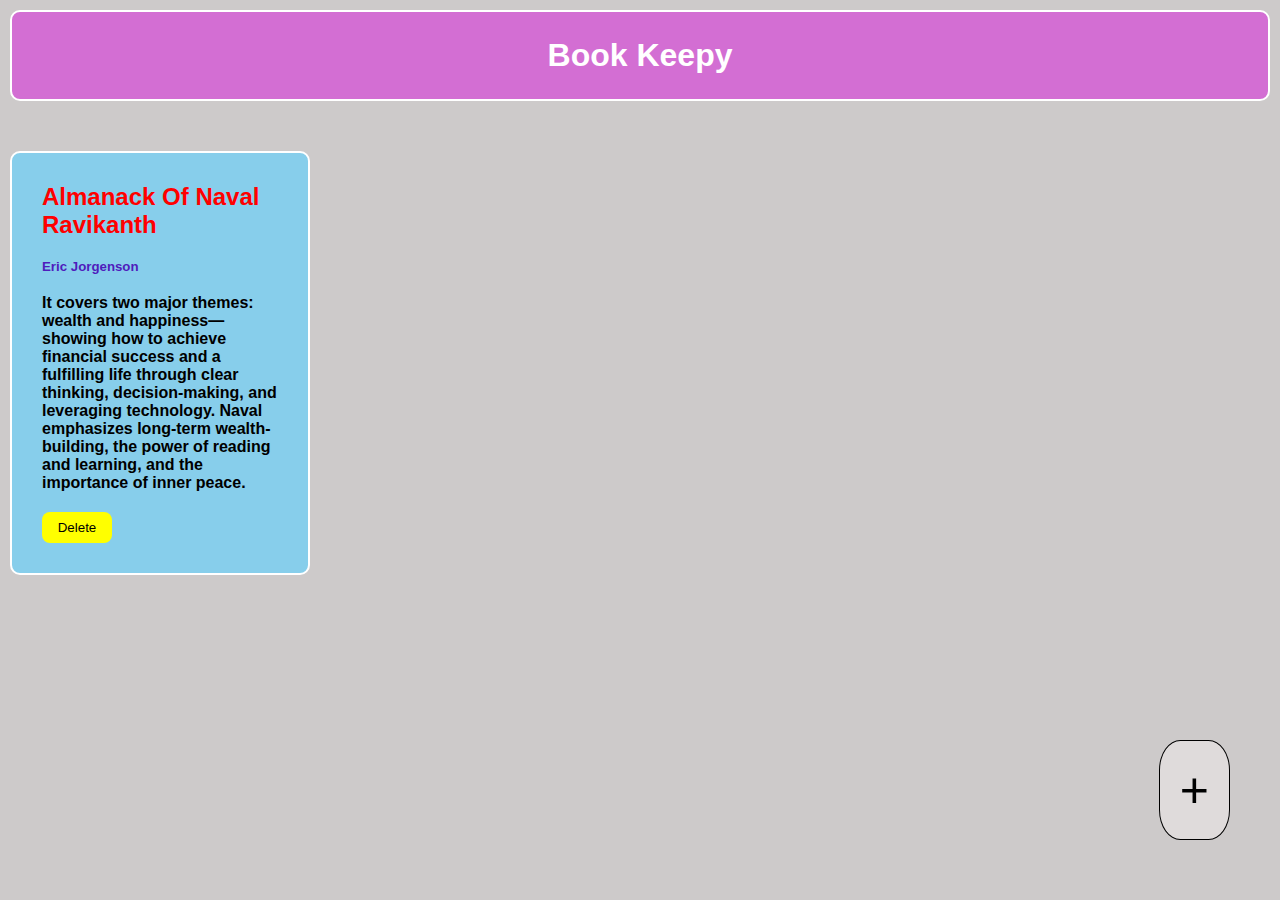
<file: Book-keepy/index.html>
<!DOCTYPE html>
<html>

<head>
    <title>BOOK KEEPY KEEP YOUR BOOKS SAFE.....</title>
    <link rel="stylesheet" href="book-keepy.css" />
</head>

<body>
    <div class=navbar>
        <h1>Book Keepy</h1>
    </div>
    <div class="container">
        <div class="bookcontainer">
            <h2>Almanack Of Naval Ravikanth</h2>
            <h5>Eric Jorgenson</h5>
            <p>It covers two major themes: wealth and happiness—showing how to achieve financial 
                success and a fulfilling life through clear thinking, 
                decision-making, and leveraging technology.
                 Naval emphasizes long-term wealth-building, 
                 the power of reading and learning, and the importance of inner peace. </p>
            <button onclick="finish(event)">Delete</button>
        </div>
    </div>

    <div class="overlay"></div>
    <div class="popup">
        <h2>Add Book</h2>
        <form class="popup-box">
            <input placeholder="title" id="booktitle">
            <input placeholder="author" id="bookauthor">
            <textarea placeholder="Type your description here..." id="bookdescription"></textarea>
        </form>
        <button id="addBook">Add</button>
        <button id="cancel">Cancel</button>
    </div>

    <button class="addNew">+</button>
    <script src="book-keepy.js"></script>
</body>

</html>
</file>
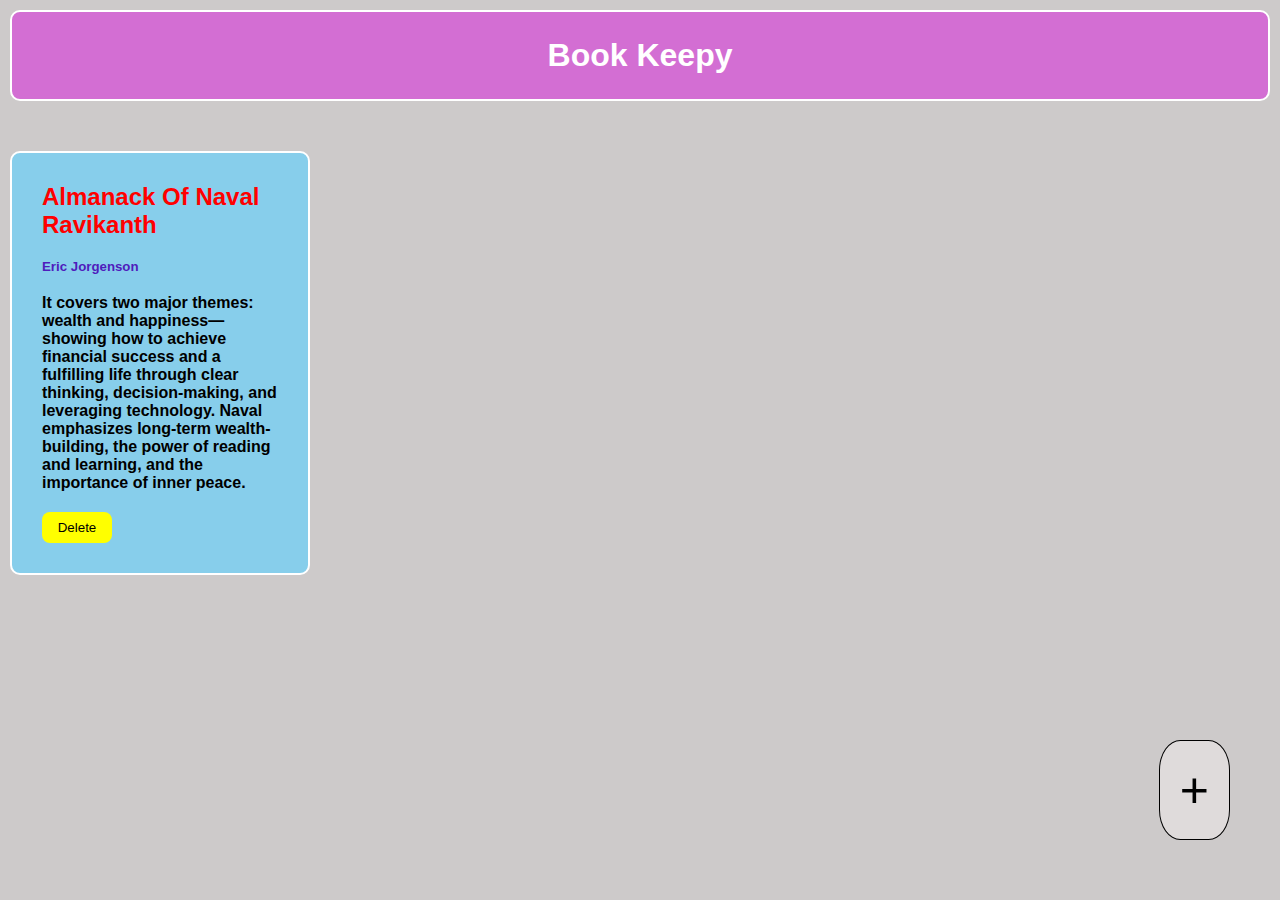
<file: Book-keepy/book-keepy.html>
<!DOCTYPE html>
<html>

<head>
    <title>BOOK KEEPY KEEP YOUR BOOKS SAFE.....</title>
    <link rel="stylesheet" href="book-keepy.css" />
</head>

<body>
    <div class=navbar>
        <h1>Book Keepy</h1>
    </div>
    <div class="container">
        <div class="bookcontainer">
            <h2>Almanack Of Naval Ravikanth</h2>
            <h5>Eric Jorgenson</h5>
            <p>It covers two major themes: wealth and happiness—showing how to achieve financial 
                success and a fulfilling life through clear thinking, 
                decision-making, and leveraging technology.
                 Naval emphasizes long-term wealth-building, 
                 the power of reading and learning, and the importance of inner peace. </p>
            <button onclick="finish(event)">Delete</button>
        </div>
    </div>

    <div class="overlay"></div>
    <div class="popup">
        <h2>Add Book</h2>
        <form class="popup-box">
            <input placeholder="title" id="booktitle">
            <input placeholder="author" id="bookauthor">
            <textarea placeholder="Type your description here..." id="bookdescription"></textarea>
        </form>
        <button id="addBook">Add</button>
        <button id="cancel">Cancel</button>
    </div>

    <button class="addNew">+</button>
    <script src="book-keepy.js"></script>
</body>

</html>
</file>
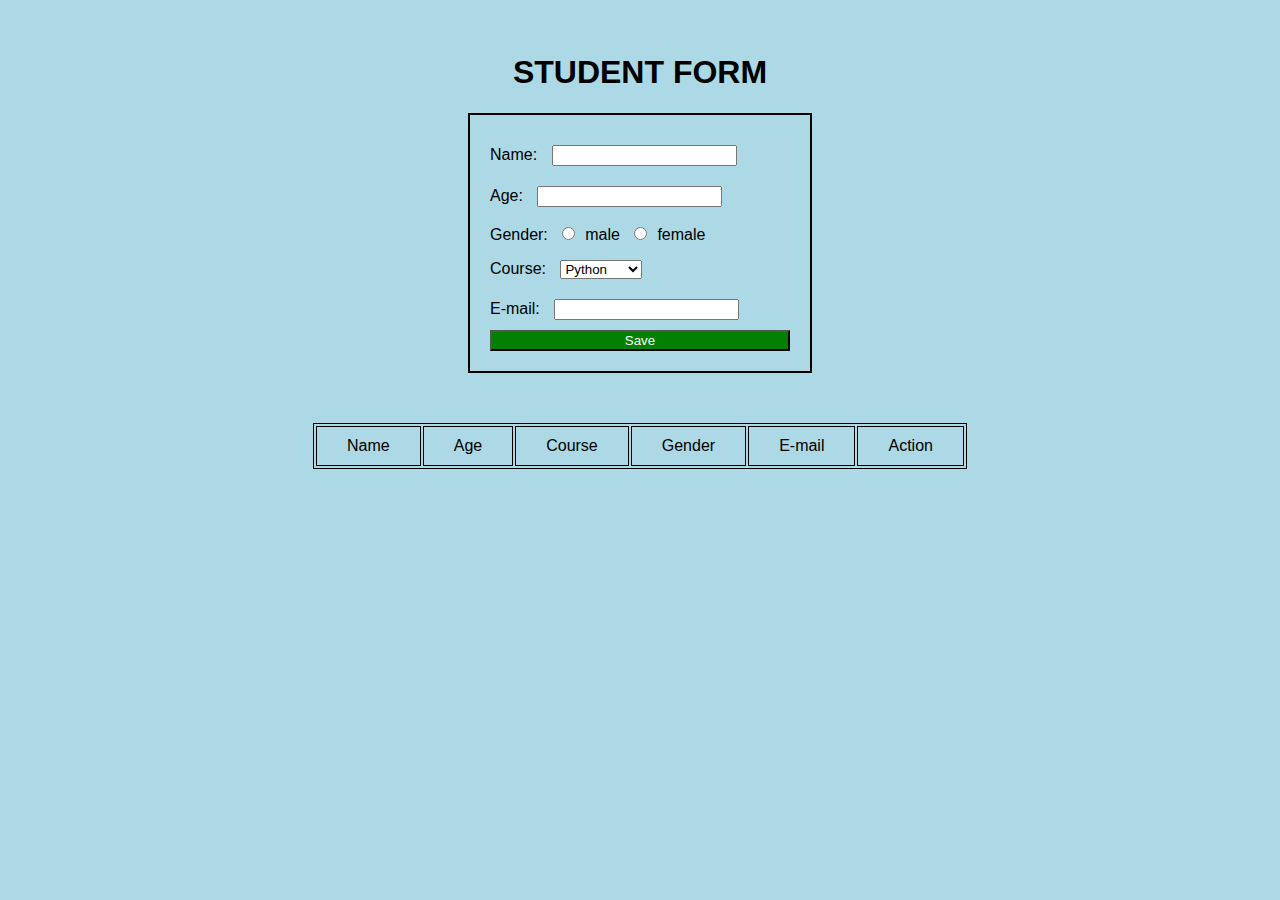
<file: Student-Form/student-form.html>
<!DOCTYPE html>
<html>
  <head>
    <title>Hello, World!</title>
    <link rel="stylesheet" href="student-form.css" />
  </head>
  <body>
    <h1>STUDENT FORM</h1>
    <form id="elements">
      <label>Name:</label>
      <input type="text" id="Name"><br>
      
      <label>Age:</label>
      <input type="number" id="Age"><br>
      
      <label>Gender:</label>
      <input type="radio" name="Gender"value="Male">male
      <input type="radio" name="Gender"value="Female">female<br>
      
      <label>Course:</label>
      <select id="Course">
      <option value="Python">Python</option>
      <option value="CSS">CSS</option>
      <option value="Javascript">Javascript</option>
      </select><br>
      
      <label>E-mail:</label>
      <input type="email" id="Email"><br>
      
      <button onclick="addItem(event)"type="submit">Save</button>
      
    </form>
    <table id="tableForm">
      <thead>
      <tr>
        <td>Name</td>
        <td>Age</td>
        <td>Course</td>
        <td>Gender</td>
        <td>E-mail</td>
        <td>Action</td>
      </tr>
      </thead>
      <tbody id="tableb">
        <!--student data will be added here-->
      </tbody>
      </table>
      
    <script src="student-form.js"></script>
  </body>
</html>
</file>
<file: Book-keepy/book-keepy.css>
*{
    margin: 0px;
    padding: 0px;
}
body{
    font-family: Arial;
    background-color:rgb(205, 202, 202);
    max-height: 300px;
  }
  .title {
      color: #5C6AC4;
  }
  .navbar{
    background-color: rgb(211, 110, 211);
    color:white;
    padding: 25px;
    margin:10px;
    border-radius: 10px;
    border: solid 2px white;
    text-align: center;
  }
  .container{
    padding:10px;
    margin: 40px 0px;
    width:100%;
    display:flex;
    flex-wrap: wrap;
    gap: 20px;
  }
  .bookcontainer{
    padding:20px;
    border: solid 2px white;
    background-color: skyblue;
    border-radius: 10px;
    width:20%;
    display: flex;
    flex-direction: column;
    vertical-align: top;
  }
  .bookcontainer h2{
    color:red;
    padding: 10px;
  }
  .bookcontainer h5{
    color: rgb(79, 28, 188);
    padding: 10px;
  }
  .bookcontainer p{
    color: black;
    font-weight: bold;
    padding: 10px;
  }
  .bookcontainer button{
    padding:8px;
    margin: 10px;
    width:70px;
    background-color:yellow;
    color:black;
    border: none;
    border-radius:8px;
  }
  .addNew{
    color: black;
    background-color:rgb(223, 219, 219);
    font-size: 50px;
    border: solid 1px black;
    border-radius: 30%;
    position:absolute;
    bottom:60px;
    right: 50px;
    padding: 20px;
  }
  .overlay{
    background-color: black;
    width: 100%;
    height: 100%;
    opacity: 0.8;
    z-index: 1;
    position: absolute;
    top:0px;
    left:0px;
    display:none;
  }
  .popup{
    background-color: beige;
    border: solid 2px white;
    border-radius: 2%;
    width: 30%;
    height: 50%;
    z-index: 2;
    position: absolute;
    top:20%;
    left:30%;
    padding:30px;
    display:none;
  }
  .popup h2{
    color: green;
    margin: 10px;
  }
  .popup-box input{
    background: transparent;
    border: none;
    margin: 5px;
    padding: 5px;
    font-size: 20px;
    border-bottom: solid 2px black;
  }
  .popup-box textarea{
    background: transparent;
    margin: 10px;
    padding: 5px;
    font-size: 20px;
    border: solid 2px black;
  }
  .popup-box input::placeholder{
    color: black;
  }
  .popup-box textarea::placeholder{
    color:black;
  }
  .popup button{
    background-color: lightgreen;
    color :black;
    border: none;
    border-radius:15%;
    padding: 5px;
    margin: 10px;
  }
  .popup-box input:focus{
    outline: none;
  }
  .popup-box textarea:focus{
    outline:none;
  }
</file>
<file: Student-Form/student-form.css>
body{
    padding: 25px;
    font-family: Arial;
    background-color: lightblue;
    text-align: center;
    max-width:100%;
  }
  #elements{
    border: solid 2px black;
    display: inline-block;
    text-align: left;
    padding: 20px;
  }
  form input{
    margin: 10px;
  }
  form button{
    display:inline-block;
    width: 300px;
    background-color:green;
    color: white;
  }
  form select{
    margin:10px;
  }
  table {
    max-width: 60%;
    text-align: center;
    border: solid 1px black;
    margin: 50px auto;
  }
  tr td{
    border: solid 1px black;
    padding:10px 30px 10px 30px;
  }
</file>
